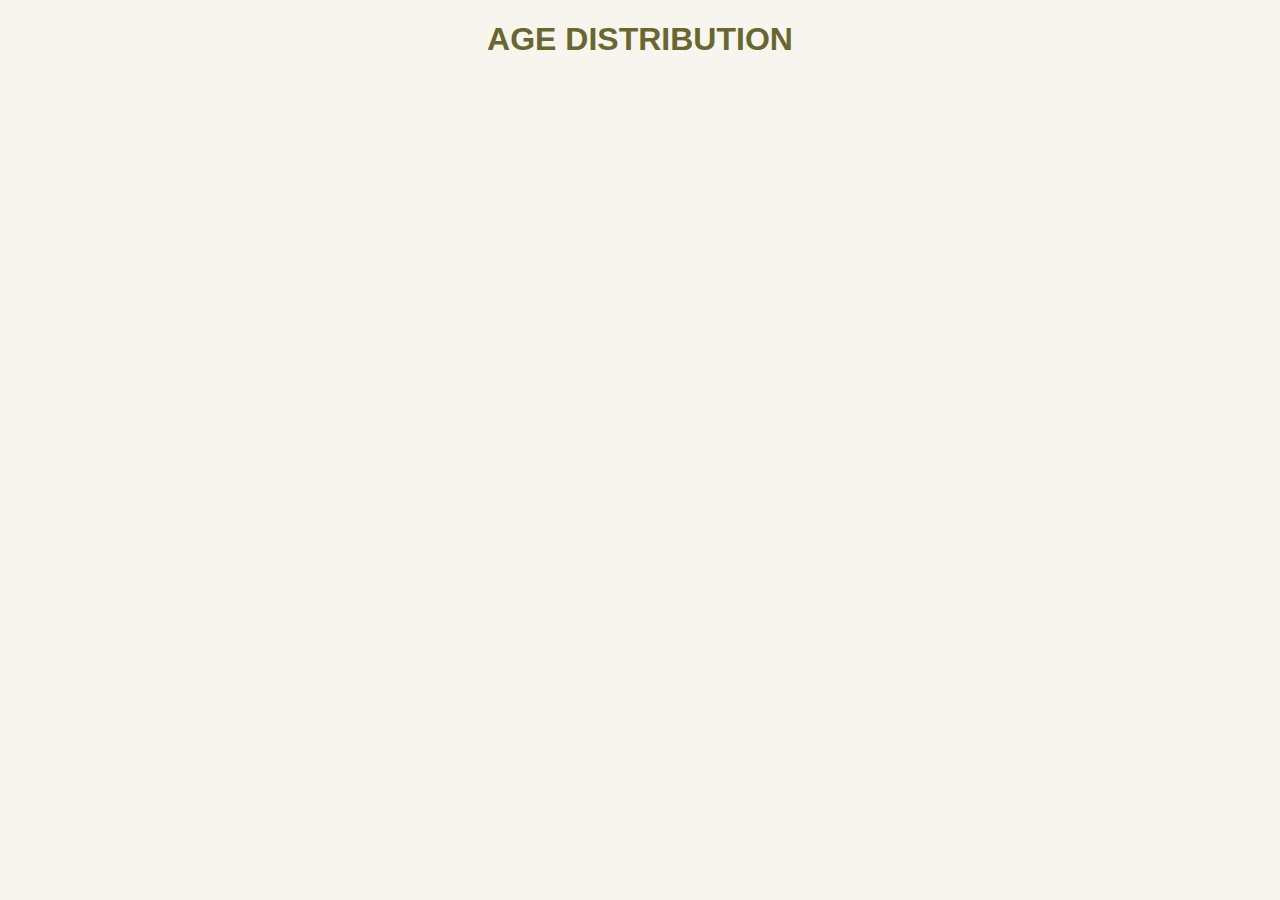
<file: home.html>
<!DOCTYPE html>
<html>

<head>
    <title>Age Distribution</title>
    <script src="http://d3js.org/d3.v3.min.js"></script>
    <script src="http://d3js.org/topojson.v1.min.js"></script>

    <meta charset="UTF-8">
    <meta name="author" content="Francesca Sbolgi">
    <meta name="viewport" content="width=device-width, initial-scale=1.0">
    <link rel="stylesheet" href='home_css.css'>
</head>

<body bgcolor="#f7f6ee">
    <div class="header">
        <h1>AGE DISTRIBUTION</h1>
    </div>

    <!-- <script>window.onresize = function(){ location.reload(); } //refresh script on resize
    </script> -->

    <div class="middle">
        <div class="map">
            <!-- <h2>ITALY</h2> -->
            <svg class="svg_map_img"></svg>
            <script src="map_img.js"></script>
        </div>

        <div class="timeline">
            <!--  <h3>timeline</h3> -->
            <svg class="svg_time"></svg>
            <script src="timeline.js"></script>
        </div>

        <div class="histogram">
            <!--  <h2>HISTOGRAM</h2> -->
            <div class="div_histo">
                <svg class="svg_histoA"></svg>
                <svg class="svg_histoB"></svg>
                </div>
            <script src="histogram.js"></script>
        </div>
    </div>
</body>

</html>
</file>
<file: home_css.css>
h1 {
    text-align: center;
    font-size: 24pt;
    font-family: sans-serif;
    color: #696630;
}
h2 {
    text-align: center;
    font-size: large;
    font-family: sans-serif;
    color: #696630;
}
h3 {
    text-align:center;
    font-size: medium;
    font-family: sans-serif;
    color: #696630;
}
.header {
}
.middle {
    display: flex;
    flex-wrap: wrap;
    justify-content: center;
    align-items: center;
}
.map {
    display: flex;
    flex-direction: column;
    order: 1;
    width: 50%;
    justify-content: center;
    align-items: center;
}
.svg_map_img {
    width: 500px;
    height: 500px;
}
.regions {
    fill: #008000;
    stroke: #FFFFFF;
    opacity: 0.7;
    cursor: pointer;
}
.regions:hover {
    opacity: 1;
}
.regions-label {
    fill: #464420;
    font-family: sans-serif;
    /*text-shadow:
            -0.3px -0.3px 0 #FFFFFF,
            0.3px -0.3px 0 #FFFFFF,
            -0.3px 0.3px 0 #FFFFFF,
            0.3px 0.3px 0 #FFFFFF;*/
    font-size: 12pt;
    font-weight: bold;
    text-anchor: middle;
}
.current_region {
    fill: #008000;
    stroke: #FFFFFF;
    opacity: 0.7;
    cursor: pointer;
}
.timeline {
    display: flex;
    flex-direction: column;
    order: 3;
    justify-content: center;
    align-items: center;
    width: 100%;
    height: 100px;
}
.svg_time {
    width: 100%;
    height: 40px;
}
.histogram {
    display: flex;
    flex-direction: column;
    order: 2;
    width: 50%;
    justify-content: center;
    align-items: center;
}
.div_histo {
    display: flex;
    width: 500px;
    height: 500px;
}
.div_histo svg{
    width: 250px;
    height: 500px;
}
.svg_histoA rect {
    fill: steelblue;
}
.svg_histoB rect{
    fill: pink ;
}
.svg_map_img rect{
    fill: #696630 ;
}
@media (max-width: 1100px) {
    .middle {
        flex-direction: column;
    }
    .map{
        width: 100%;
    }
    .timeline{
        order: 2;
    }
    .histogram {
        width: 100%;
        order: 3;
    }
    .map_img{
        width: 100%;
    }
    .div_histo svg{
        width: 100%;
        height: 100%;
    }
}
/*@media (max-width: 640px) {
    .svg_map_img {
        width: 350px;
        height: 350px;
    }
    .subunit-label {
        font-size: 7px;
    }
    .div_histo {
        width: 350px;
        height: 350px;
    }
}*/
</file>
